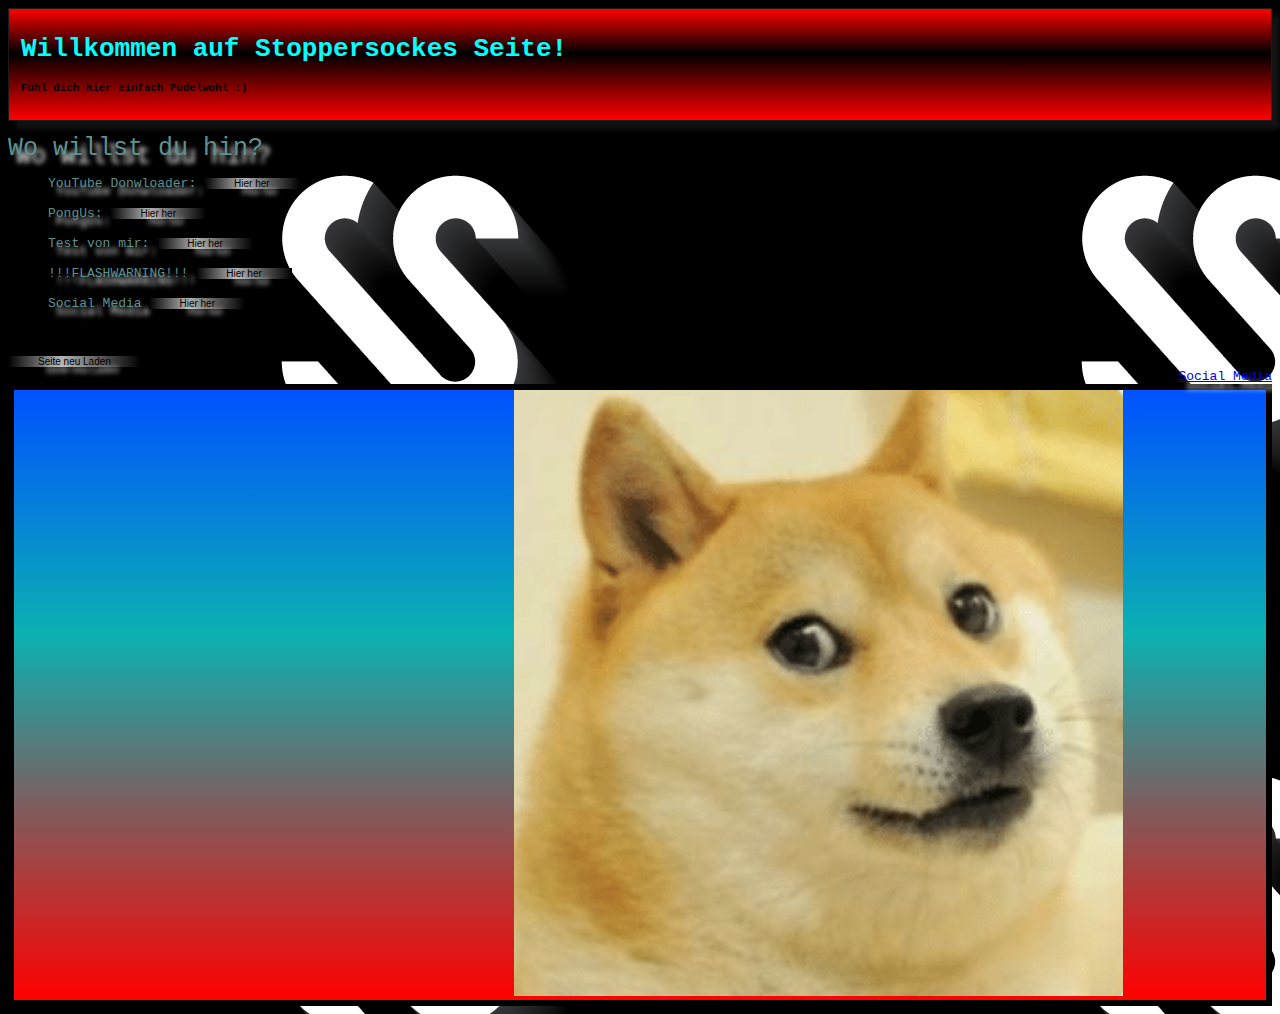
<file: index.html>
<!DOCTYPE html>
<html lang="de" style="font-family: monospace;">
<head>
    <meta charset="UTF-8">
    <meta name="viewport" content="width=device-width, initial-scale=1.0">
    <title>Stopperdiesocke</title>
    <link rel="stylesheet" href="style.css" rel="text/css">
    <link rel="icon" href="ss.ico" type="image/vnd.microsoft.icon">
    <link rel="icon" href="ss.ico" sizes="250x250" type="image/vnd.microsoft.icon">
</head>
<body>
    <div class="überschrift">
        <h1>Willkommen auf Stoppersockes Seite!</h1>
        <h5>Fühl dich hier einfach Pudelwohl :)</h5>
    </div>
    <p></p>
    <div class="where">
        <div class="überschriftwo">
        <label for="where">Wo willst du hin?</label> <br>
        </div>
        <nav>
            <ul class="wohin">
                <form action="converter.html">
                    <label for="converter">YouTube Donwloader:</label>
                    <button type="submit">Hier her</button>
                </form>
                <br>
                <form action="https://stoppersocke00.github.io/PongUs">
                    <label for="converter">PongUs:</label>
                    <button type="submit">Hier her</button>
                </form>
                <br>
                <form action="test.html">
                    <label for="converter">Test von mir:</label>
                    <button type="submit">Hier her</button>
                </form>
                <br>
                    <label for="converter">!!!FLASHWARNING!!!</label>
                    <button type="submit" onclick="myFunction()">Hier her</button>
                <br>
                <br>
                <form action="sm.html">
                    <label for="converter">Social Media</label>
                    <button type="submit">Hier her</button>
                </form>
                <br>
            </ul>
        </nav>
    </div>
    <br>
    <div class="neuladen">
        <form>
            <button type="submit">Seite neu Laden</button>
        </form>
    </div>
    <div class="footer">
        <footer>
            <a href="sm.html">Social Media</a>
        </footer>
    </div>
    <div class="dogememe">
        <img src="doge meme.png" alt="dogememe">
    </div>
<div class="tradingview-widget-container">
  <div class="tradingview-widget-container__widget"></div>
  <script type="text/javascript" src="https://s3.tradingview.com/external-embedding/embed-widget-technical-analysis.js" async>
  {
  "interval": "1m",
  "width": 425,
  "isTransparent": true,
  "height": 450,
  "symbol": "BINANCE:DOGEUSDT",
  "showIntervalTabs": true,
  "locale": "de_DE",
  "colorTheme": "dark"
}
  </script>
</div>
<script>
    function myFunction() {
        function enterFullscreen(element) {
  if(element.requestFullscreen) {
    element.requestFullscreen();
  } else if(element.msRequestFullscreen) {
    element.msRequestFullscreen();
  } else if(element.webkitRequestFullscreen) {
    element.webkitRequestFullscreen();
  }
}

enterFullscreen(document.documentElement);
window.location = "flash.html";
};
    
</script>
</body>
</html>
</file>
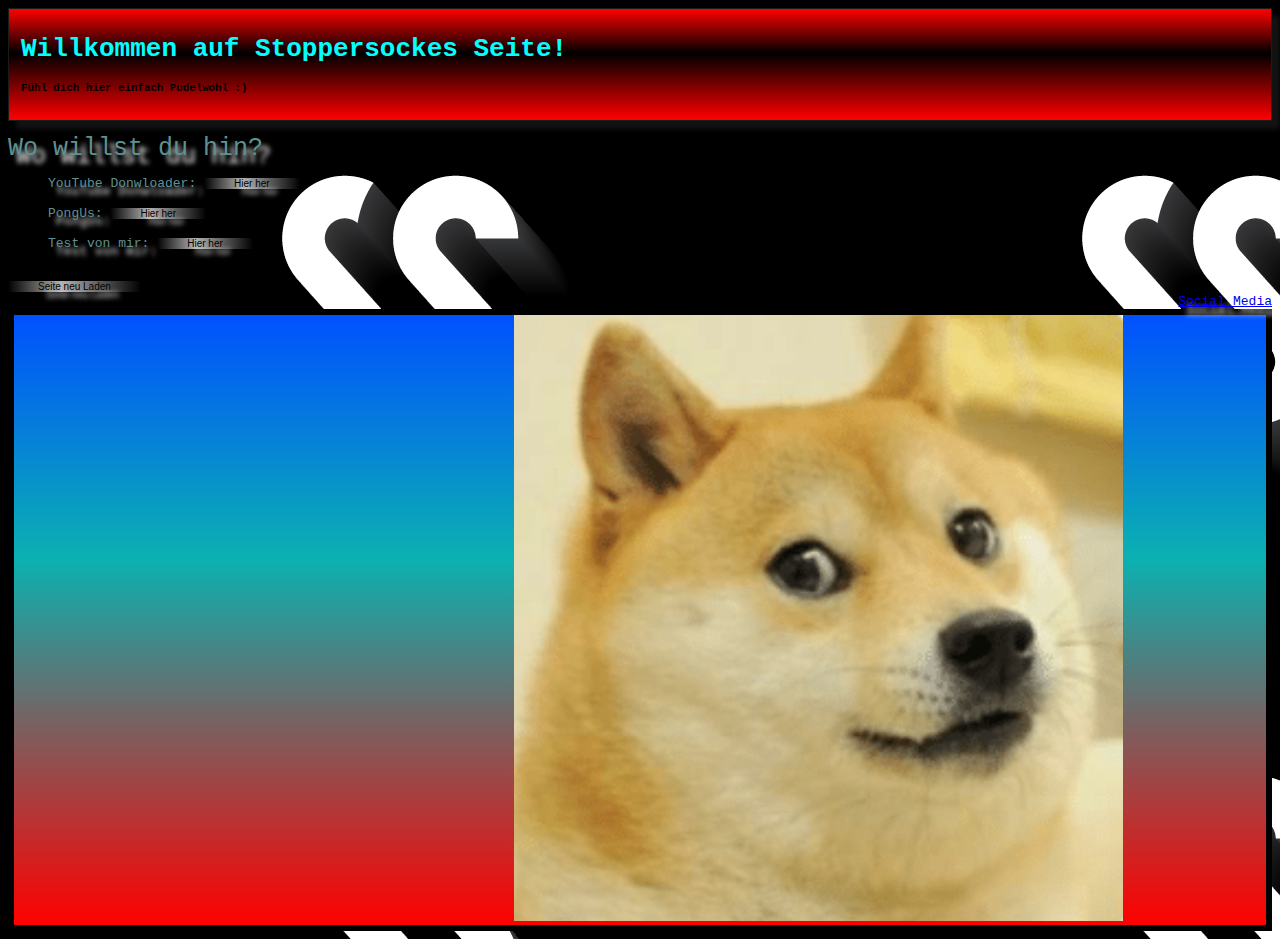
<file: Meine Seite/index.html>
<!DOCTYPE html>
<html lang="de" style="font-family: monospace;">
<head>
    <meta charset="UTF-8">
    <meta name="viewport" content="width=device-width, initial-scale=1.0">
    <title>Stopperdiesocke</title>
    <link rel="stylesheet" href="style.css" rel="text/css">
    <link rel="icon" href="ss.ico" type="image/vnd.microsoft.icon">
    <link rel="icon" href="ss.ico" sizes="250x250" type="image/vnd.microsoft.icon">
</head>
<body>
    <div class="überschrift">
        <h1>Willkommen auf Stoppersockes Seite!</h1>
        <h5>Fühl dich hier einfach Pudelwohl :)</h5>
    </div>
    <p></p>
    <div class="where">
        <div class="überschriftwo">
        <label for="where">Wo willst du hin?</label> <br>
        </div>
        <nav>
            <ul class="wohin">
                <form action="converter.html">
                    <label for="converter">YouTube Donwloader:</label>
                    <button type="submit">Hier her</button>
                </form>
                <br>
                <form action="https://stoppersocke00.github.io/PongUs">
                    <label for="converter">PongUs:</label>
                    <button type="submit">Hier her</button>
                </form>
                <br>
                <form action="test.html">
                    <label for="converter">Test von mir:</label>
                    <button type="submit">Hier her</button>
                </form>
            </ul>
        </nav>
    </div>
    <br>
    <div class="neuladen">
        <form>
            <button type="submit">Seite neu Laden</button>
        </form>
    </div>
    <div class="footer">
        <footer>
            <a href="sm.html">Social Media</a>
        </footer>
    </div>
    <div class="dogememe">
        <img src="doge meme.png" alt="dogememe">
    </div>
</body>
</html>
</file>
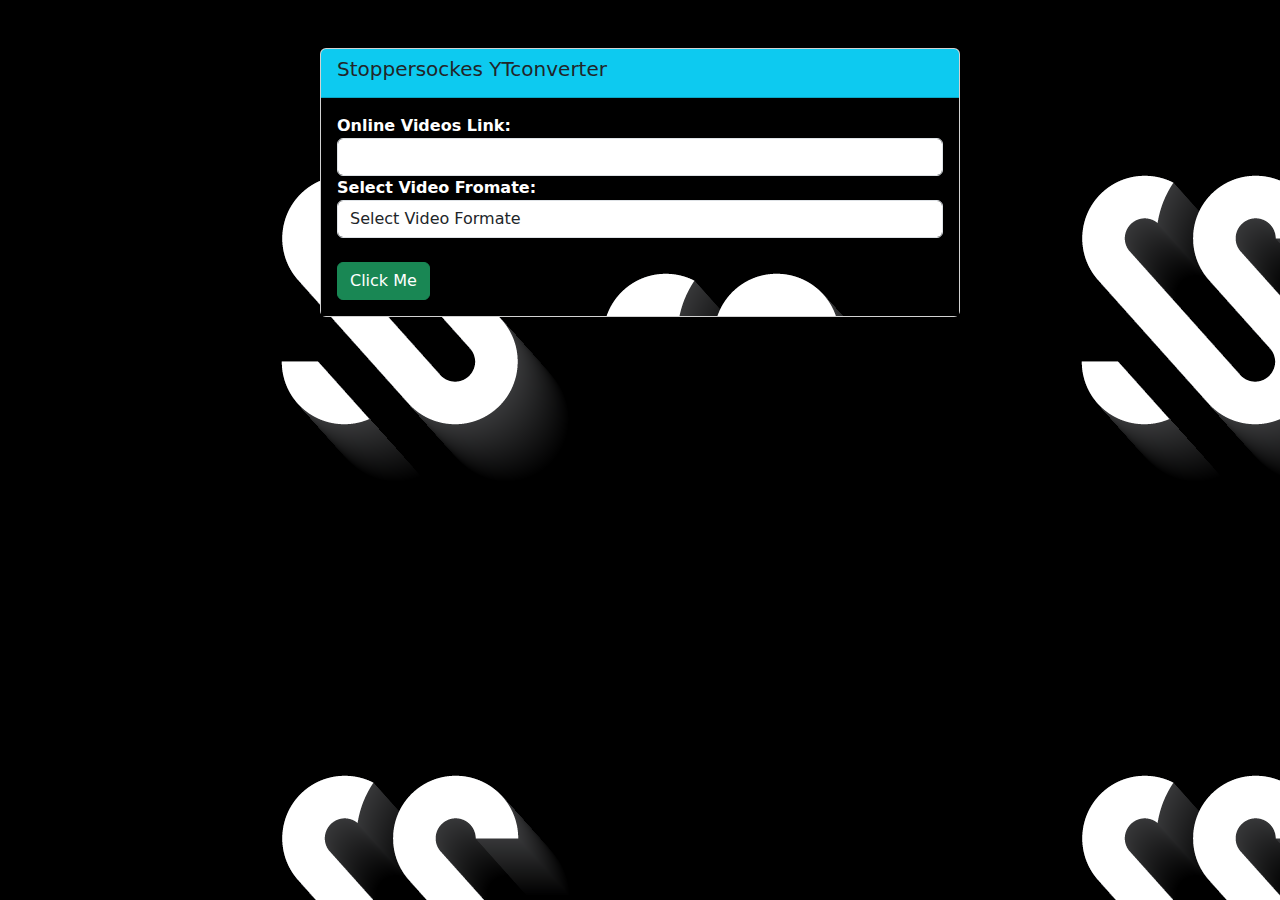
<file: converter.html>
<!DOCTYPE html>
<html>
<head>
  <title>Stoppersockes YTconverter</title>
  <link rel="stylesheet" type="text/css" href="https://cdnjs.cloudflare.com/ajax/libs/twitter-bootstrap/5.0.0-alpha1/css/bootstrap.min.css">
  <script type="text/javascript" src="https://cdnjs.cloudflare.com/ajax/libs/jquery/3.5.1/jquery.min.js"></script>
  <script type="text/javascript" src="https://cdnjs.cloudflare.com/ajax/libs/twitter-bootstrap/5.0.0-alpha1/js/bootstrap.min.js"></script>
  <link rel="icon" href="ss.ico" type="image/vnd.microsoft.icon">
  <link rel="icon" href="ss.ico" sizes="250x250" type="image/vnd.microsoft.icon">
</head>
<body class="bg-dark" style="background-image: url(ss.jpg);">
  <div class="col-md-6 offset-md-3 mt-5">
    <div class="card">
      <div class="card-header bg-info">
        <h5>Stoppersockes YTconverter</h5>
      </div>
      <div class="card-body" style="background-image: url(ss.jpg);">
        <div class="row">
          <div class="col-md-12">
            <div class="form-group">
              <label class="text-weight" style="color: white;"><b>Online Videos Link:</b></label>
              <input type="txt" name="link" class="form-control link" required>
            </div>
          </div>
        </div>
        <form class="form-download">
          <div class="row">
            <div class="col-md-12">
              <div class="form-group">
                <label class="text-weight" style="color: white;"><b>Select Video Fromate:</b></label>
                <select class="form-control formte" required>
                  <option selected disabled>Select Video Formate</option>
                  <option value="mp3">Mp3</option>
                  <option value="mp4a">144 Mp4</option>
                  <option value="360">360 Mp4</option>
                  <option value="480">480 Mp4</option>
                  <option value="720">720 Mp4</option>
                  <option value="1080">1080 Mp4</option>
                  <option value="4k">4k Mp4</option>
                  <option value="8k">8k Mp4</option>
                </select>
              </div>
            </div>
          </div>
          <div class="row">
            <div class="col-md-12">
              <div class="form-group mt-4 download-video">
                <button class="btn btn-success btn-block click-btn-down" type="submit">Click Me</button>
              </div>
            </div>
          </div>
        </form>
      </div>
    </div>
  </div>
</body>
<script type="text/javascript">
  $(".click-btn-down").click(function(){
      var link = $(".link").val();
    var fromate = $(".formte").children("option:selected").val();
    var src =""+link+"="+fromate+"";
    downloadVideo(link,fromate);
  });
  function downloadVideo(link,fromate) {
      $('.download-video').html('<iframe style="width:100%;height:60px;border:0;overflow:hidden;" scrolling="no" src="https://loader.to/api/button/?url='+link+'&f='+fromate+'"></iframe>');
  }
</script>
</html>
</file>
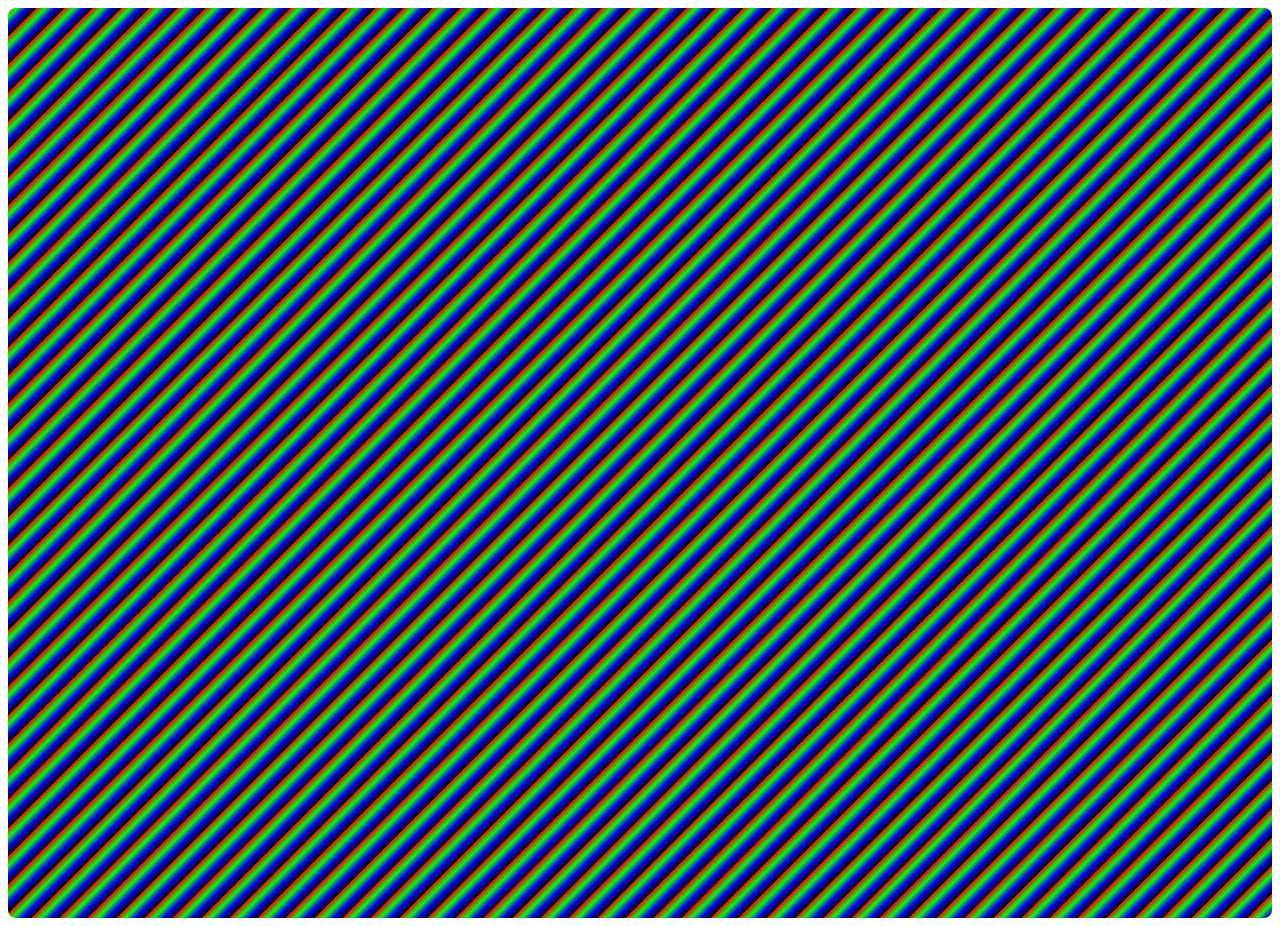
<file: flash.html>
<!DOCTYPE html>
<html lang="de">
<head>
    <meta charset="UTF-8">
    <meta name="viewport" content="width=device-width, initial-scale=1.0">
    <title>!!!FLASHWARNING!!!</title>
    <link rel="stylesheet" href="style.css" type="text/css">
</head>
<script>

    function changeBackground(imgid){
    
    // liste mit den bildern:
    images = new Array("https://www.htmlcsscolor.com/preview/gallery/0000FF.png","https://www.htmlcsscolor.com/preview/gallery/00ff00.png","https://colorate.azurewebsites.net/SwatchColor/FF0000","https://www.htmlcsscolor.com/preview/gallery/FFFF00.png","https://www.htmlcsscolor.com/preview/gallery/FF00FF.png");
    
    // neues hintergrund bild:
    document.body.style.backgroundImage = "url('" + images[imgid] + "')";
    
    // neuen Arrayzeiger festlegen:
    anzahl = images.length - 1;
    imgid = (anzahl > imgid) ? imgid+1 : 0;
    
    // function nach 1 sekunde (1000 millisekunden) wieder aufrufen:
    window.setTimeout("changeBackground("+imgid+")", 300);
    }
    
    </script>
    </head>
    <body onload="changeBackground(0);">
        <output id="laden"></output>
    </body>
</html>
</file>
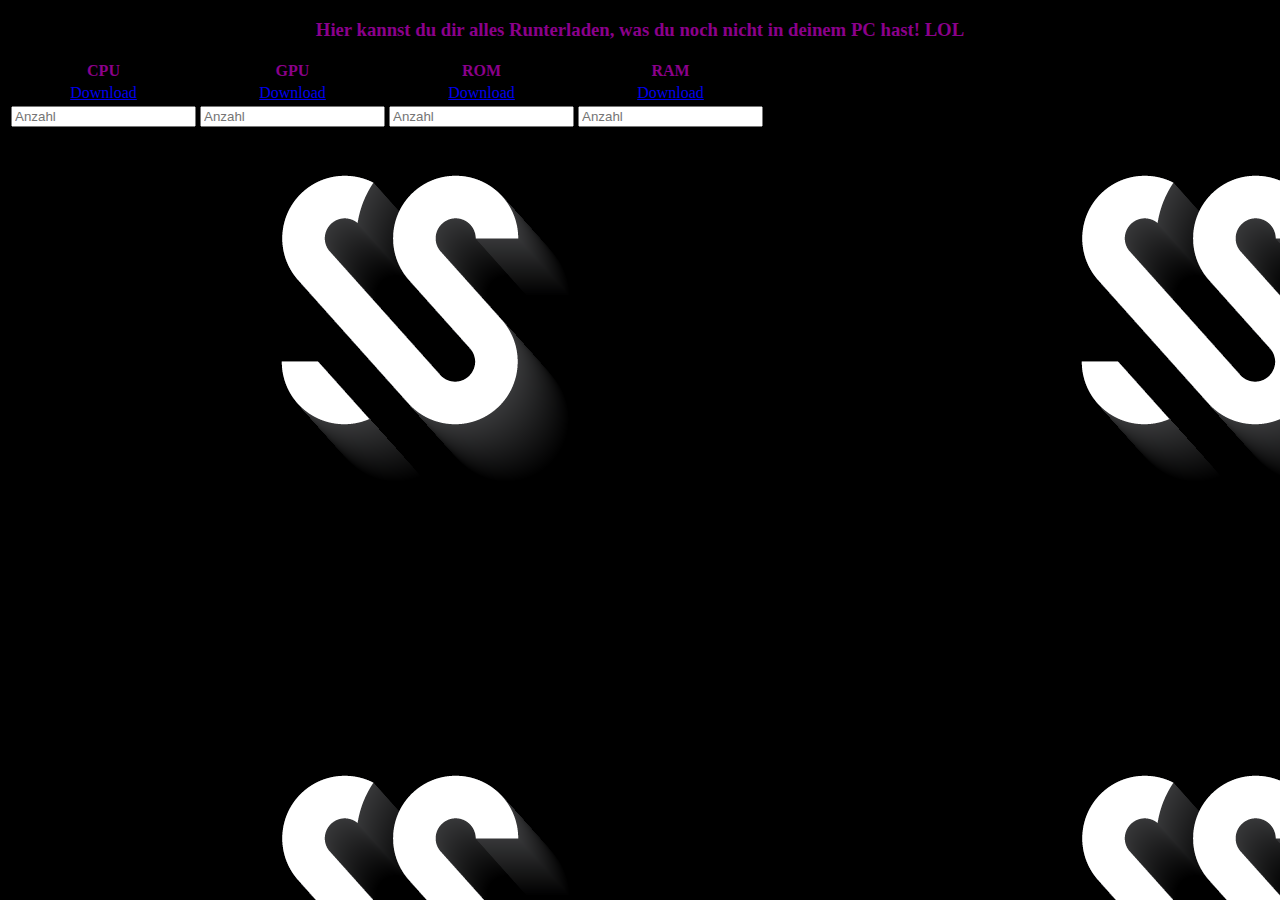
<file: test.html>
<!DOCTYPE html>
<html lang="de">
<head>
    <meta charset="UTF-8">
    <meta name="viewport" content="width=device-width, initial-scale=1.0">
    <title>Test by Stoppersocke</title>
    <link rel="stylesheet" href="style.css" rel="text/css">
    <link rel="icon" href="ss.ico" type="image/vnd.microsoft.icon">
    <link rel="icon" href="ss.ico" sizes="250x250" type="image/vnd.microsoft.icon">
</head>
<body>
    <div class="test">
        <h3>Hier kannst du dir alles Runterladen, was du noch nicht in deinem PC hast! LOL</h3>
        <table class="tabelle">
            <tr>
                <th>CPU</th>
                <th>GPU</th>
                <th>ROM</th>
                <th>RAM</th>
            </tr>
            <tr>
                <td><a href="https://downloadcenter.intel.com/de/download/28539/Intel-Programm-f-r-die-Prozessorerkennung-Windows-Version">Download</a></td>
                <td><a href="https://www.nvidia.de/Download/index.aspx?lang=de">Download</a></td>
                <td><a href="http://www.downloadmorerem.com/">Download</a></td>
                <td><a href="https://downloadmoreram.com/">Download</a></td>
            </tr>
            <tr>
                <td><input type="number" placeholder="Anzahl"></td>
                <td><input type="number" placeholder="Anzahl"></td>
                <td><input type="number" placeholder="Anzahl"></td>
                <td><input type="number" placeholder="Anzahl"></td>
            </tr>
        </table>
    </div>
</body>
</html>
</file>
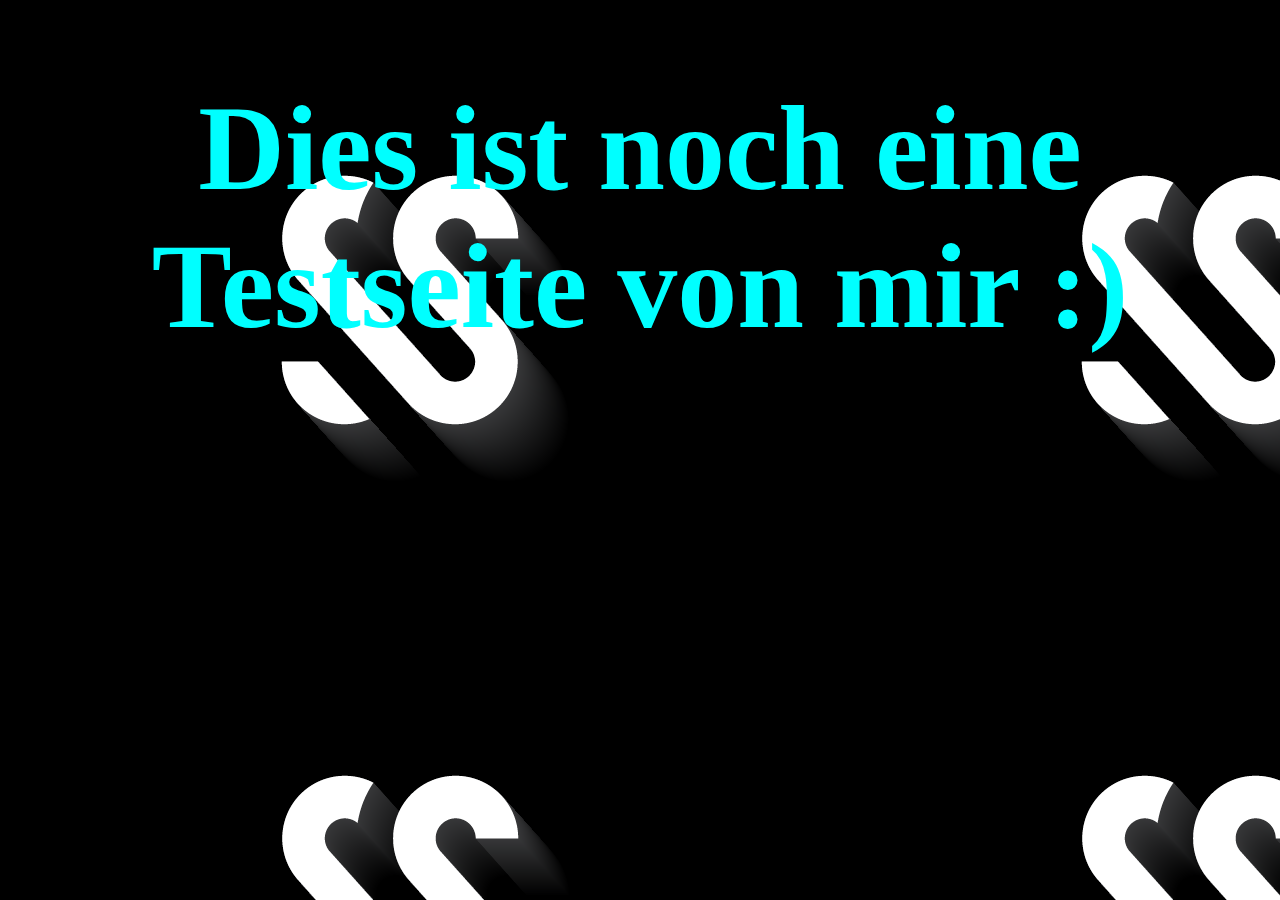
<file: Meine Seite/test.html>
<!DOCTYPE html>
<html lang="de">
<head>
    <meta charset="UTF-8">
    <meta name="viewport" content="width=device-width, initial-scale=1.0">
    <title>Test by Stoppersocke</title>
    <link rel="stylesheet" href="style.css" rel="text/css">
    <link rel="icon" href="ss.ico" type="image/vnd.microsoft.icon">
    <link rel="icon" href="ss.ico" sizes="250x250" type="image/vnd.microsoft.icon">
</head>
<body>
    <div class="test">
        <h1>Dies ist noch eine Testseite von mir :)</h1>
    </div>
</body>
</html>
</file>
<file: style.css>
.überschrift{
    width: auto;
    border: 1px solid rgb(27, 27, 27);
    box-shadow: 8px 8px 5px rgb(19, 19, 19);
    padding: 8px 12px;
    background-image: linear-gradient(180deg, rgb(255, 0, 0), rgb(0, 0, 0) 40%, rgb(255, 0, 0));
}
h1{
    color: cyan;
}
.überschriftwo{
    font-size: 25px;
    color: rgb(95, 145, 145);
    text-shadow:8px 8px 5px rgb(255, 255, 255);
}
.test{
    color: darkmagenta;
    text-align: center;
}
.dogememe{
    border:solid black;
    width: auto;
    border-width: 6px;
    background-image: linear-gradient(180deg, rgb(0, 81, 255), rgb(11, 177, 177) 40%, rgb(255, 0, 0));
    padding: 0px 500px;
}
body{
    background-image: url("ss.jpg");
}
button{
    background-image: linear-gradient(90deg, rgb(0, 0, 0), rgb(179, 179, 179) 40%, rgb(0, 0, 0));
    border: none;
    color: rgb(0, 0, 0);
    padding: 0px 30px;
    text-align: center;
    text-decoration: none;
    display: inline-block;
    font-size: 10px;
    text-shadow: 8px 8px 5px rgb(255, 255, 255);
}
.wohin{
    color:rgb(95, 145, 145);
    text-shadow: 8px 8px 5px rgb(255, 255, 255);
}
.footer{
    text-align: right;
    text-shadow: 8px 8px 5px rgb(255, 255, 255);
}
.überschriftsm{
    text-align: center;
}
.navsm{
    font-family: fantasy;
    font-size: 30px;
}
.infossm{
    text-align: center;
    color: rgb(255, 255, 255);
    font-family: monospace;
    font-size: 15px;
    border: none;
    padding: 80px 6px;
    box-shadow: 8px 8px 5px rgb(255, 255, 255);
    background-image: linear-gradient(90deg, rgb(255,0,0), rgb(0,0,0),rgb(255,255,255));
}

.tabelle{
    align-content: center;
}
.tradingview-widget-container{
    margin:0 auto;
}
#laden {
    animation: fortschritt 1s steps(10000);
    animation: orbit 1s infinite linear;
}
@keyframes fortschritt { 
    from{
        width: 0%;
    }
    to{
        width: 100%;
    }
}

@keyframes orbit { 
    from{
        transform: rotate(0) 
    }
    to{
        transform: rotate(360deg) 
    }
}
output {
	height: 910px;
	background-image: repeating-linear-gradient(135deg, rgb(255,0,0), rgb(0, 255, 0), rgb(0, 0, 255), black 20px);
	border-radius: 0.5em;
	display: block;
}
</file>
<file: Meine Seite/style.css>
.überschrift{
    width: auto;
    border: 1px solid rgb(27, 27, 27);
    box-shadow: 8px 8px 5px rgb(19, 19, 19);
    padding: 8px 12px;
    background-image: linear-gradient(180deg, rgb(255, 0, 0), rgb(0, 0, 0) 40%, rgb(255, 0, 0));
}
h1{
    color: cyan;
}
.überschriftwo{
    font-size: 25px;
    color: rgb(95, 145, 145);
    text-shadow:8px 8px 5px rgb(255, 255, 255);
}
.test{
    color: darkmagenta;
    font-size: 60px;
    text-align: center;
}
.dogememe{
    border:solid black;
    width: auto;
    border-width: 6px;
    background-image: linear-gradient(180deg, rgb(0, 81, 255), rgb(11, 177, 177) 40%, rgb(255, 0, 0));
    padding: 0px 500px;
}
body{
    background-image: url("ss.jpg");
}
button{
    background-image: linear-gradient(90deg, rgb(0, 0, 0), rgb(179, 179, 179) 40%, rgb(0, 0, 0));
    border: none;
    color: rgb(0, 0, 0);
    padding: 0px 30px;
    text-align: center;
    text-decoration: none;
    display: inline-block;
    font-size: 10px;
    text-shadow: 8px 8px 5px rgb(255, 255, 255);
}
.wohin{
    color:rgb(95, 145, 145);
    text-shadow: 8px 8px 5px rgb(255, 255, 255);
}
.footer{
    text-align: right;
    text-shadow: 8px 8px 5px rgb(255, 255, 255);
}
.überschriftsm{
    text-align: center;
}
.navsm{
    font-family: fantasy;
    font-size: 30px;
}
.infossm{
    text-align: center;
    color: rgb(255, 255, 255);
    font-family: monospace;
    font-size: 15px;
    border: none;
    padding: 80px 6px;
    box-shadow: 8px 8px 5px rgb(255, 255, 255);
    background-image: linear-gradient(90deg, rgb(255,0,0), rgb(0,0,0),rgb(255,255,255));
}
</file>
